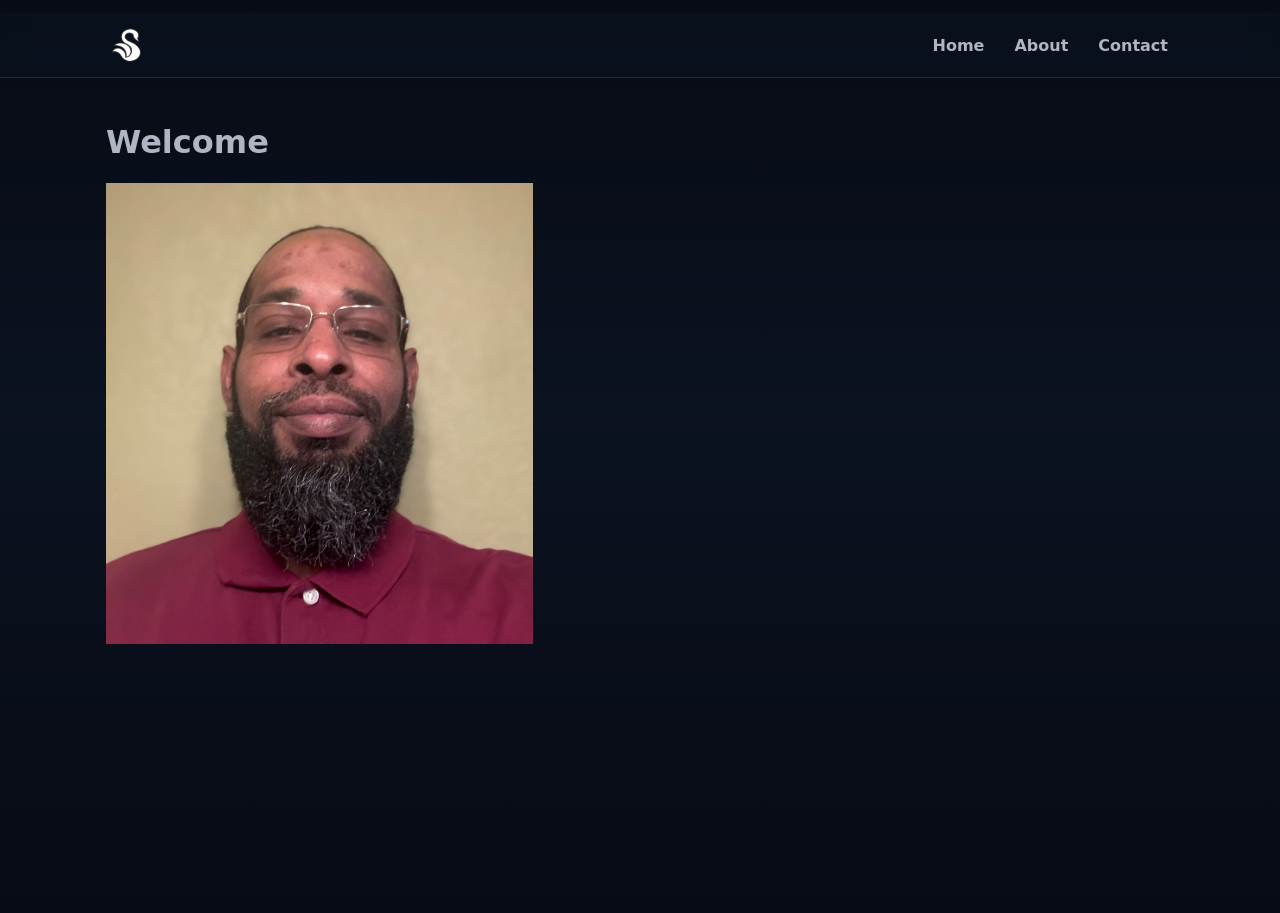
<file: index.html>
<!DOCTYPE html>
<html lang="en">
	<head>
	<meta charset="utf-8" />
	  <pre></pre>
	  <meta name="viewport" content="width=device-width, initial-scale=1" />  
	  <title>Sidney Swan</title>
	  <link rel="stylesheet" href="css/main.css">
	  <script src="js/main.js" defer></script>
	</head>
	<body>  
		<nav class="nav">    
			<input class="nav__checkbox" type="checkbox" id="nav-toggle" />    
		<div class="nav__inner">
			<a class="nav__brand" href="index.html" aria-label="Home">
				<img src="images/myLogo.png" alt="Logo" class="nav__logo" width="40" height="40"/>    
			</a>
			<label class="nav__toggle" for="nav-toggle" aria-controls="nav-links" aria-label="Toggle navigation">        
     			<span class="hamburger" aria-hidden="true">          
     				<span></span>
     				<span></span>
     				<span></span>
     			</span>        
     			<span>Menu</span>      
			</label>      
			<div class="nav__links" id="nav-links">        
				<a href="page1">Home</a>        
				<a href="page2">About</a>            
				<a href="page3">Contact</a>				
			</div> 
			</div>  
			</nav>  
			<main style="max-width:1100px;margin:0 auto;padding:24px 16px;">    
				<div id="page1">
					<h1>Welcome</h1>
						<img src="images/selfie.jpeg" alt="Selfie" width="40%" height="40%"/>
				</div>
				<div id="page2">
					<h1>Professional Summary</h1>
					
					<p>Professional developer with 20+ years of experience designing, developing, integrating, and maintaining software, XML-based publishing systems, interactive simulations, technical documentation platforms, web development, and web-based training applications. Experienced with JavaScript, HTML5, CSS, XML, XSLT, Django, Python, JSON, JQuery, Angular, Bootstrap, SCORM, and Tin Can/xAPI. Strong background supporting military and government programs, implementing S1000D and MIL-STD-40051 requirements, troubleshooting DTD/XSLT issues, and collaborating with technical writers, engineers, customers, and project stakeholders. Holds Secret security clearance.</p>
						<p><h2>TECHNICAL SKILLS</h2>
							<h3>Programming and Web Technologies:</h3>
								<ul>
									<li>JavaScript</li>
									<li>HTML5</li>
									<li>CSS</li>
									<li>XML</li>
									<li>XSLT</li>
									<li>Java</li>
									<li>JSON</li>
									<li>jQuery</li>
									<li>Angular</li>
									<li>Bootstrap</li>
									<li>Python</li>
									<li>Django</li>
									<li>React</li>
								</ul></p>
								
							<p><h3>Learning and Content Standards:</h3>
								<ul>
									<li>SCORM</li>
									<li>xAPI/Tin Can</li>
									<li>S1000D</li>
									<li>MIL-STD-40051</li>
								</ul></p>
								
							<p><h3>Development and Authoring Tools:</h3>
								<ul>
									<li>Arbortext Editor</li>
									<li>IADS</li>
									<li>Visual Studio Code</li>
									<li>Dev</li>
									<li>Gitbash</li>
									<li>Notepad++</li>
									<li>Github</li>
									<li>Eclipse</li>
								</ul></p>
								
							<p><h3>Design and Multimedia:</h3>
								<ul>
									<li>Adobe Photoshop</li>
									<li>Adobe Illustrator</li>
									<li>Adobe After Effects</li>
									<li>Adobe Premiere</li>
									<li>Adobe Captivate</li>
								</ul></p>
								
							<p><h3>Microsoft and Other Software:</h3>
								<ul>
									<li>Microsoft Word</li>
									<li>Excel</li>
									<li>PowerPoint</li>
									<li>Outlook</li>
									<li>WebGL</li>
									<li>Alienbrain</li>
								</ul></p>
								
						<h2>WORK EXPERIENCE</h2>
							<p><h3>JHT – A Precise Systems Company</h3>
							<h3>Orlando, FL</h3>
								<h4>Software Programmer</h4>
								<h4>June 2007 – August 2026</h4>
									<ul>
										<li>Designed and maintained conversion processes for technical manuals and Interactive Electronic Technical Manuals using XML, XSLT, CSS, HTML, JavaScript, Perl, Arbortext Editor, and IADS.</li>
										<li>Supported HTML based IETM/B development for FBCB2, Mission Command, and PM WIN-T programs.</li>
										<li>Created and supported the HTML based courseware for Florida Virtual Schools utilizing CSS, JavaScript with audio and visual elements.</li>
										<li>Served as the primary programming liaison with PTC for Arbortext support, troubleshooting software issues and communicating project requirements, limitations, and enhancement requests.</li>
										<li>Developed various interactive military simulations and training applications using Flash, ActionScript, XML, SCORM, and xAPI/Tin Can, including the SNN project that provided guidance for the Virginia Class submarines and C-School.</li>
										<li>Supported simulation and courseware development for KGV-72 and SKL programs in association with FBCB2.</li>
										<li>Performed quality assurance and quality control for GE Inspired Learning courseware and interactive media across IOS platforms.</li>
										<li>Worked directly with clients and project stakeholders to implement design standards and improve content usability.</li>
										<li>Created graphical interfaces and visual concepts for interactive training systems.</li>
										<li>Supported development for multiple mobile-device and web-based training platforms.</li>
									</ul></p>

							<p><h3>Corsair Engineering</h3>
							<h3>Orlando, Fl</h3>
								<h4>Programmer</h4>
								<h4>February 2016 – June 2016</h4>
								<ul>
									<li>Developed and maintained Adobe Captivate-based simulation training for the Integrated Fixed Tower program.</li>
									<li>Implemented SCORM-based scoring and assessment functionality for interactive training modules.</li>
									<li>Supported multimedia production, including logo development, image correction, digital manipulation, and video-editing tasks.</li>
									<li>Collaborated with instructional designers and technical personnel to test and improve training content.</li>
								</ul></p>
							
						<p><h2>EDUCATION</h2>
								<h3>International Academy of Design and Technology</h3>
								<h3>Orlando, FL</h3>
									<h4>October 2003 - December 2005</h4>
										<ul>
											<li>Bachelor of Arts in Multimedia Design</li>
										</ul>
									<h4>April 2002 - September 2003</h4>
									<h3>Orlando, FL</h3>
										<ul>
											<li>Associate of Science in Graphic Design</li>
										</ul></p>
							<p><h2>RELATED SKILLS AND CREDENTIALS</h2>
								<ul>
									<li>Currently possesses a Secret security clearance.</li>
									<li>Strong written and verbal communication skills.</li>
									<li>Highly motivated and goal oriented.</li>
									<li>Work efficiently individually and as a team member.</li>
									<li>Works well under pressure to meet tight deadlines.</li>
									<li>Good customer service skills.</li>
									<li>Meticulous detail for visual aesthetics.</li>
								</ul></p>
						
				</div>
				<div id="page3">
					<h1>Contact Information</h1>
					<div class="contact__links">
						<p><a href="tel:+14079299525">Call Me</a></p>
						<p><a href="https://www.linkedin.com/in/sidneyswan/?isSelfProfile=true" target="_blank">www.linkedin.com/in/sidneyswan</a></p>
					</div>
				</div>
			</main>
	</body>
</html>
</file>
<file: css/main.css>
:root{      
			--bg:#0b1220;     
			--panel:#0f1a33;     
			--text:#e8eefc;      
			--muted:rgba(232,238,252,.75);      
			--accent:#6aa6ff;      
			--border:rgba(255,255,255,.12);      
			--radius:14px;      
			--shadow: 0 10px 30px rgba(0,0,0,.35);      
			--focus: 0 0 0 3px rgba(106,166,255,.35);
			
			}    
		* { box-sizing: border-box; }    
			body{      
				margin:0;      
				font-family: system-ui, -apple-system, Segoe UI, Roboto, Arial, sans-serif;      
				background: linear-gradient(180deg, #070b14, #0b1220 45%, #070b14);      
				color: var(--text);      
				min-height: 100vh; 
				color: var(--muted); 
				}
				
				.contact__links a{      
				color: var(--muted);      
				text-decoration: none;      
				font-weight: 600;      
				padding: 10px 6px;      
				border-radius: 10px;      
				transition: color .15s ease, background .15s ease;    
				}    
			.contact__links a:hover{      
				color: var(--text);      
				background: rgba(255,255,255,.06);    
				}
				 
			.nav{      
				position: sticky;      
				top: 0;      
				z-index: 50;      
				background: rgba(11,18,32,.72);      
				backdrop-filter: blur(10px);      
				border-bottom: 1px solid var(--border);    
				}    
			.nav__inner{      
				max-width: 1100px;     
				margin: 0 auto;      
				padding: 0 16px;      
				height: 64px;      
				display: flex;      
				align-items: center;      
				justify-content: space-between;      
				gap: 12px;    
				}    
			.brand{      
				display:flex;      
				align-items:center;      
				gap: 10px;      
				text-decoration: none;      
				color: var(--text);      
				font-weight: 700;      
				letter-spacing: .2px;    
				}
				
			.nav__logo{  
				display: block;  
				width: 44px;
				/* adjust as you like */  
				height: 44px;    
				/* adjust as you like */  
				object-fit: contain;
			}
			
			/* Mobile toggle */    
			.nav__toggle{      
				appearance: none;      
				border: 1px solid var(--border);      
				background: rgba(15,26,51,.5);      
				color: var(--text);      
				border-radius: 12px;      
				padding: 10px 12px;      
				cursor: pointer;      
				display: inline-flex;      
				align-items: center;      
				gap: 10px;      
				font-weight: 600;    
				}    
			.nav__toggle:focus-visible{      
				outline: none;      
				box-shadow: var(--focus);   
				}    
			.hamburger{      
				width: 20px; 
				height: 14px; 
				position: relative;      
				display: inline-block;    
				}    
			.hamburger span{      
				position:absolute;      
				left:0; right:0;      
				height:2px;      
				background: var(--text);      
				border-radius: 2px;      
				transition: transform .2s ease, top .2s ease, opacity .2s ease;    
				}    
			.hamburger span:nth-child(1){
			 	top:0; 
				}    
			.hamburger span:nth-child(2){ 
				top:6px; 
				}    
			.hamburger span:nth-child(3){ 
				top:12px; }    
			/* The checkbox controls mobile open/close */    
			.nav__checkbox{      
				position: absolute;      
				width: 1px; height: 1px;      
				margin: -1px; padding: 0;      
				overflow: hidden; 
				clip: rect(0,0,0,0);      
				border: 0;    
				}    
			/* Desktop menu */    
			.nav__links{      
				display: flex;      
				gap: 18px;      
				align-items: center;    
				}    
			.nav__links a{      
				color: var(--muted);      
				text-decoration: none;      
				font-weight: 600;      
				padding: 10px 6px;      
				border-radius: 10px;      
				transition: color .15s ease, background .15s ease;    
				}    
			.nav__links a:hover{      
				color: var(--text);      
				background: rgba(255,255,255,.06);    
				}   
			/* Mobile layout */    
			@media (max-width: 800px){
			      .nav__inner{        
				  	height: auto;        
					padding: 14px 16px;        
					align-items: flex-start;      
					}      
				.nav__links{        
			/* hidden by default in mobile */        
					display: grid;        
					gap: 10px;        
					width: 100%;        
					padding: 14px;        
					margin-top: 12px;        
					border: 1px solid var(--border);        
					border-radius: var(--radius);        
					background: rgba(15,26,51,.65);        
					box-shadow: var(--shadow);        
					transform-origin: top;        
					transform: scaleY(0.98);        
					opacity: 0;        
					max-height: 0;        
					overflow: hidden;        
					transition: max-height .25s ease, opacity .2s ease, transform .2s ease;      
					}      
			/* When checked: open menu */      
				.nav__checkbox:checked ~ .nav__inner .nav__links{
				    max-height: 520px;        
					opacity: 1;        
					transform: scaleY(1);      
					}      
			/* Toggle icon to X */      
				.nav__checkbox:checked ~ 
				.nav__inner .nav__toggle 
				.hamburger span:nth-child(1){        
					top: 6px;        
					transform: rotate(45deg);      
					}      
				.nav__checkbox:checked ~ 
				.nav__inner .nav__toggle 
				.hamburger span:nth-child(2){
				        opacity: 0;      
						}      
				.nav__checkbox:checked ~ 
				.nav__inner .nav__toggle 
				.hamburger span:nth-child(3){
				        top: 6px;        
						transform: rotate(-45deg);      
						}    
				}    
				/* Desktop: hide toggle */    
				@media (min-width: 801px){ 
				     .nav__toggle { display:none; 
					 }     
				 .nav__checkbox { display:none; } 
				 } 

			.menu-item{      
				/* position: sticky;      
				top: 0;      
				z-index: 50;      
				background: rgba(11,18,32,.72);      
				backdrop-filter: blur(10px);      
				border-bottom: 1px solid var(--border); */    
				}
</file>
